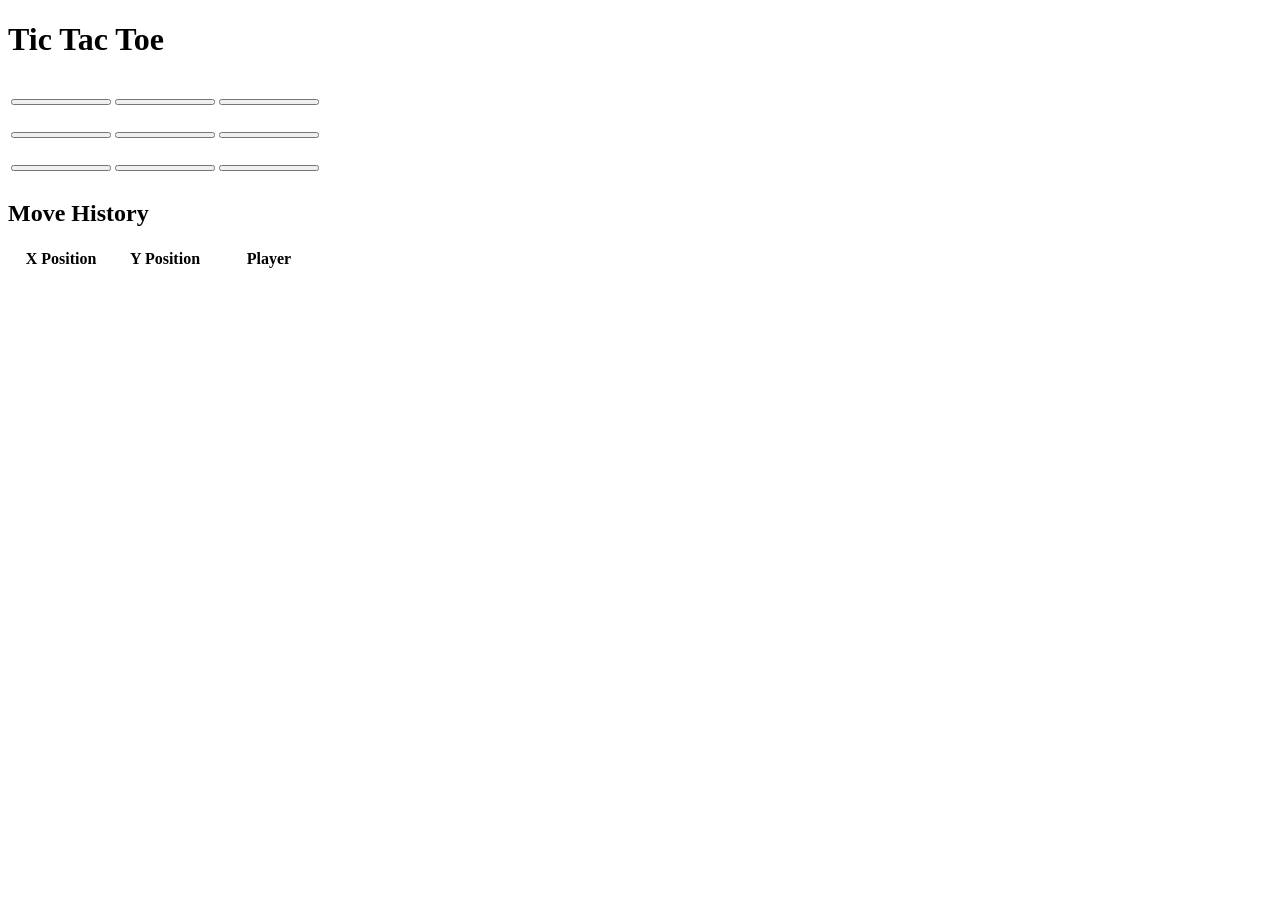
<file: index.html>
<!DOCTYPE html>
<!--
To change this license header, choose License Headers in Project Properties.
To change this template file, choose Tools | Templates
and open the template in the editor.
-->
<html>
    <head>
        <title>TODO supply a title</title>
        <meta charset="UTF-8">
        <meta name="viewport" content="width=device-width, initial-scale=1.0">
        <script src="js/libs/require/require-debug.js" data-main="main-template"></script>
        <style>
            table, th, td {
                min-width: 100px;
                min-height: 100px;
            }
            button {
                width:100%;
                height:100%;
            }
        </style>
    </head>
    <body>
        <div class="page-container" data-bind="template: 'page-container'"></div>
    </body>
</html>
</file>
